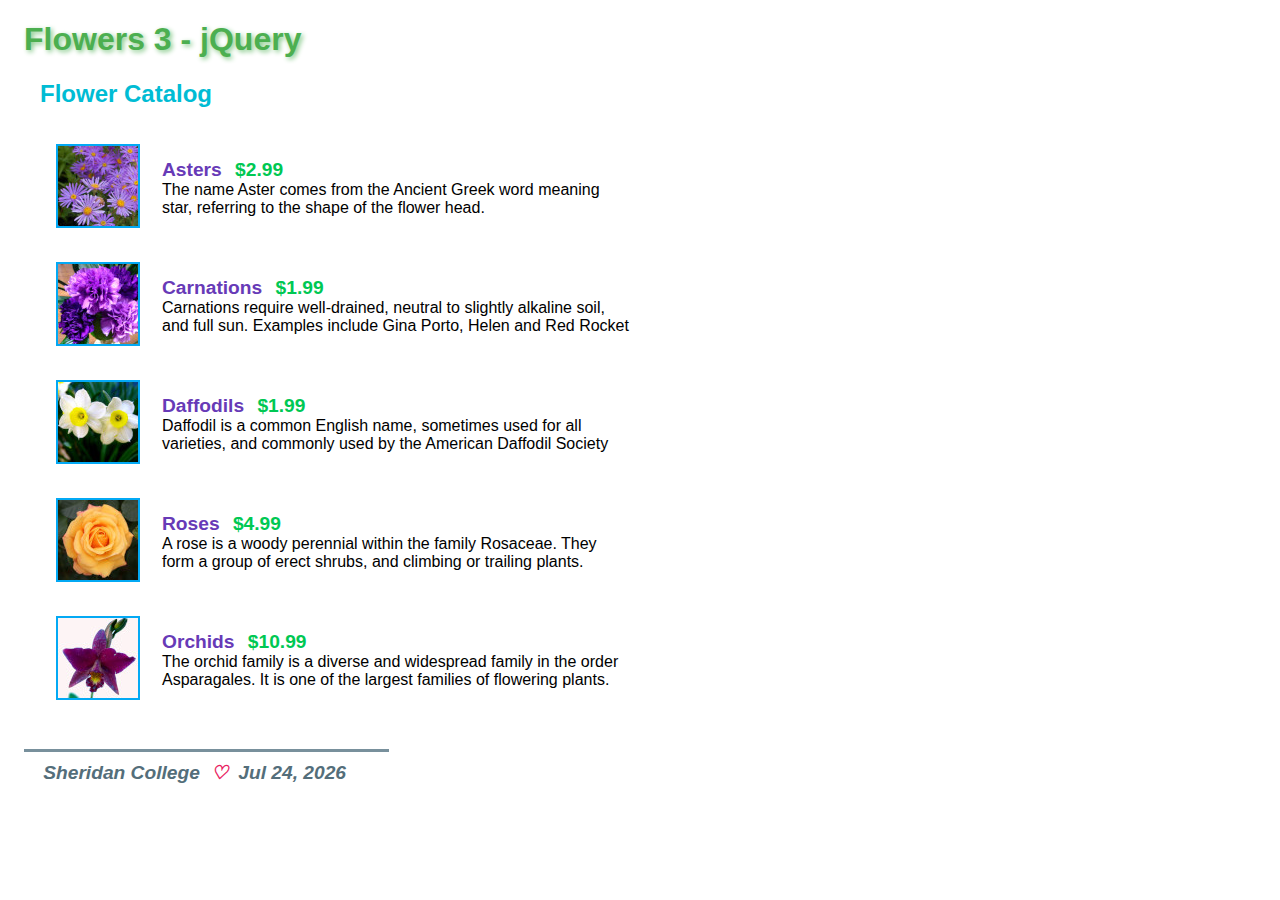
<file: index.html>
<!DOCTYPE html>

<html lang="en">
<head>
    <meta charset="UTF-8">
    <title>Flowers 3</title>
    <link rel="icon" type="image/x-icon" href="favicon.ico">
    <link rel="stylesheet" href="css/main.css">
    <link rel="stylesheet" href="css/footer.css">
    <script src="https://ajax.googleapis.com/ajax/libs/jquery/3.5.1/jquery.min.js"></script>
    <script src="js/index.js"></script>
    <script src="js/footer.js"></script>
</head>
<body>
    <header>
        <h1>Flowers 3 - jQuery</h1>
    </header>
    <main>
        <h2>Flower Catalog</h2>
    </main>
</body>
</html>
</file>
<file: css/main.css>
/* Alex Tetervak, Sheridan College, Ontario */
body {
    padding-left: 1em;
    font-family: sans-serif;
}

main {
    padding-left: 1em;
}

h1 {
    color: #4caf50;
    text-shadow: 2px 2px 5px #81c784;
}

h2 {
    color: #00bcd4;
}

.flower_label {
    color: #673ab7;
    font-size: larger;
    font-weight: bolder;
}

.flower_name {
    font-size: larger;
    font-weight: bolder;
    color: #ff9800;
}

img.thumb {
    margin: 8px;
    border: solid 2px #03a9f4;
    background: #03a9f4;
}

img.flower_image {
    background: #03a9f4;
    box-shadow: 4px 4px 10px #03a9f4;
    margin-left: 1em;
    border: solid 2px #03a9f4;
}

span.flower_price {
    font-size: larger;
    font-weight: bolder;
    color: #00C853;
}

td {
    padding: 6px
}

table {
    width: 600px;
}

a {
    color: #0288D1;
    font-weight: bolder;
    text-decoration: none;
}

a:hover {
    text-decoration: underline;
}
</file>
<file: css/footer.css>
footer {
    font-size: 1.2em;
    font-style: italic;
    font-weight: bolder;
    border-top: #78909c solid;
    padding-top: 0.5em;
    padding-bottom: 0.5em;
    padding-left: 1em;
    margin-top: 1.5em;
    width: 18em;
    color: #546e7a;
}

footer .hart {
    color: #e91e63;
}
</file>
